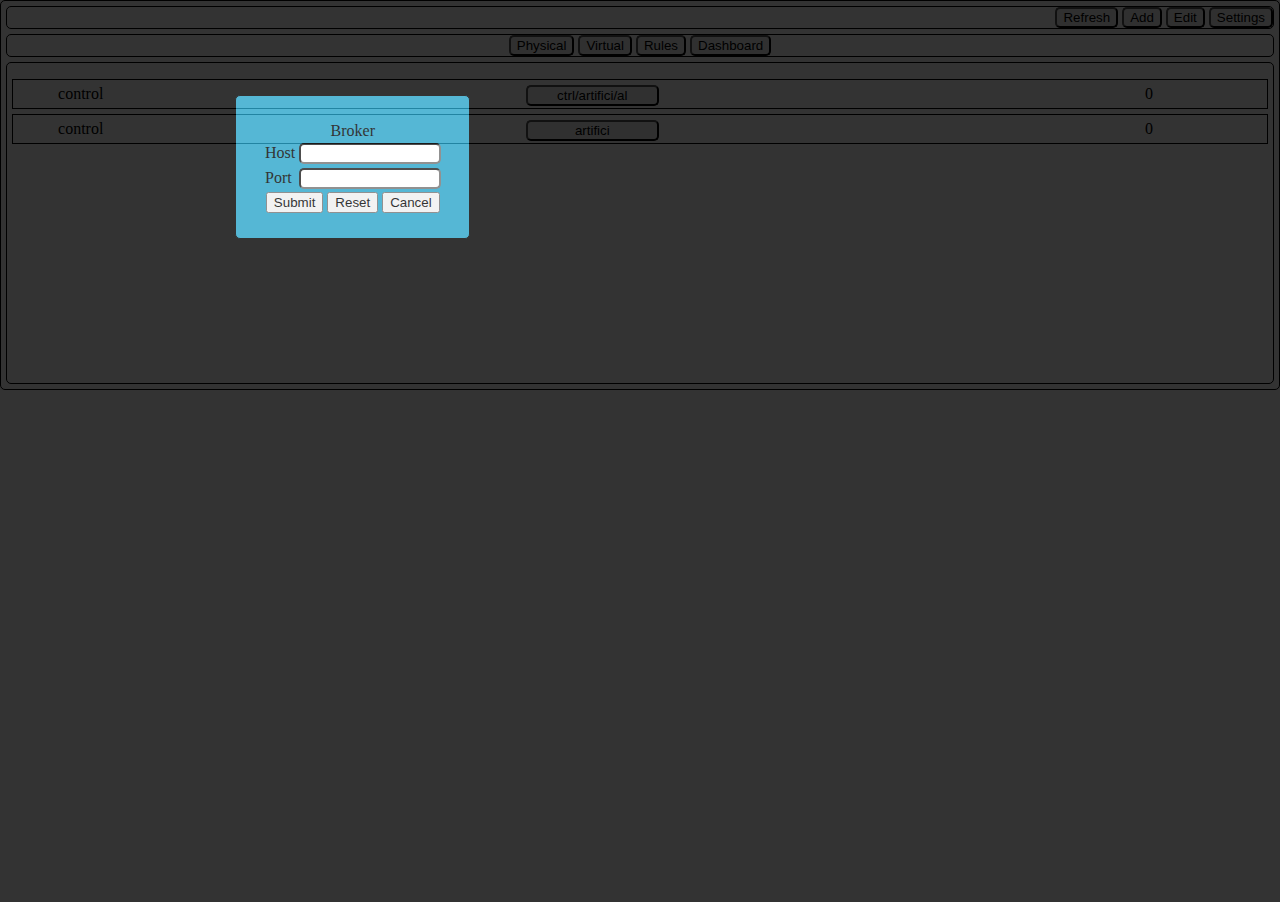
<file: public_html/index.html>
<!DOCTYPE html>
<html>
    <head>
        <title>mHome</title>
        <meta charset="UTF-8">
        <meta name="viewport" content="width=device-width, initial-scale=1.0">
        <script src="js/mqttws31.js"></script>
        <script src="js/script.js"></script>
        <script>

            function init() {
//                localStorage.clear();
                var b = new Device("ctrl/artifici/al", false);
                b.max = 15;

                if (localStorage["d"])
                    d = JSON.parse(localStorage["d"]);
                resolveHierarchy(b);

                connect();
                redraw();

                $("Physical").onclick = function() {
                    applyFilter("Physical");
                };
                $("Virtual").onclick = function() {
                    applyFilter("Virtual");
                };
                $("Refresh").onclick = function() {
                    refresh();
                };
                $("bSettings").onclick = settingsDialog;
                $("add").onclick = editDevice;
                $("edit").onclick = function() {
                    if (!isPressed("edit")) {
                        editMode = true;
                        $("edit").style.border = "inset";
                    } else {
                        editMode = false;
                        $("edit").style.border = "";
                    }
                    redraw();
                }
            }

            onload = init;
        </script>
        <link rel="stylesheet" type="text/css" href="main.css"/>
        <style>
        </style>
    </head>
    <body>
        <div>
            <div id="toolbar">
                <input type="button" value="Refresh" id="Refresh">
                <input type="button" value="Add" id="add">
                <input type="button" value="Edit" id="edit">
                <input type="button" value="Settings" id="bSettings">
            </div>
            <div id="tabs">
                <input type="button" value="Physical" id="Physical">
                <input type="button" value="Virtual" id="Virtual">
                <input type="button" value="Rules">
                <input type="button" value="Dashboard">
            </div>
            <div id="main">
                <ul id="devices">
                </ul>
            </div>
        </div>
        <div id="dialog">

            <div id="slider">
                <input type="range" id="points" min="1" max="10">
            </div>
            <div id="settings">
                Broker
                <form id="broker">
                    <table>
                        <tr><td>
                                Host</td><td> <input name="host"></td></tr>
                        <tr><td>
                                Port</td><td> <input name="port" type="number"></td></tr>
                    </table>
                    <button type="submit" value="Submit">Submit</button>
                    <button type="reset" value="Reset">Reset</button>
                    <button type='button' name="cancel" value="cancel">Cancel</button>
                </form>
            </div>
            <div id="device">
                Device
                <form id="deviceForm">
                    <table>
                        <tr><td>
                                ID</td><td><input name="id" disabled="disabled"> </td></tr>
                        <tr><td>
                                Name</td><td> <input name="name"></td></tr>
                        <tr><td>
                                Children</td><td>
                            </td>
                        </tr>
                        <tr>
                            <td colspan="2">
                                <div><select name="children" multiple="true">
                                    </select></div>
                                <span id="choose">
                                    <div><button type='button' name="add" class="add"><</button>
                                        <button type='button' name="remove" class="remove">></button>
                                    </div>
                                    <div><select name="option" multiple="true">
                                        </select></div>
                                </span>
                            </td>
                        </tr>
                    </table>
                    <input name="type" type="hidden">
                    <input name="max" type="hidden">
                    <button type="submit" value="Submit">Submit</button>
                    <button type="reset" value="Reset">Reset</button>
                    <button type='button' name="cancel" value="cancel">Cancel</button>
                </form>
            </div>
        </div>
    </body>
</html>
</file>
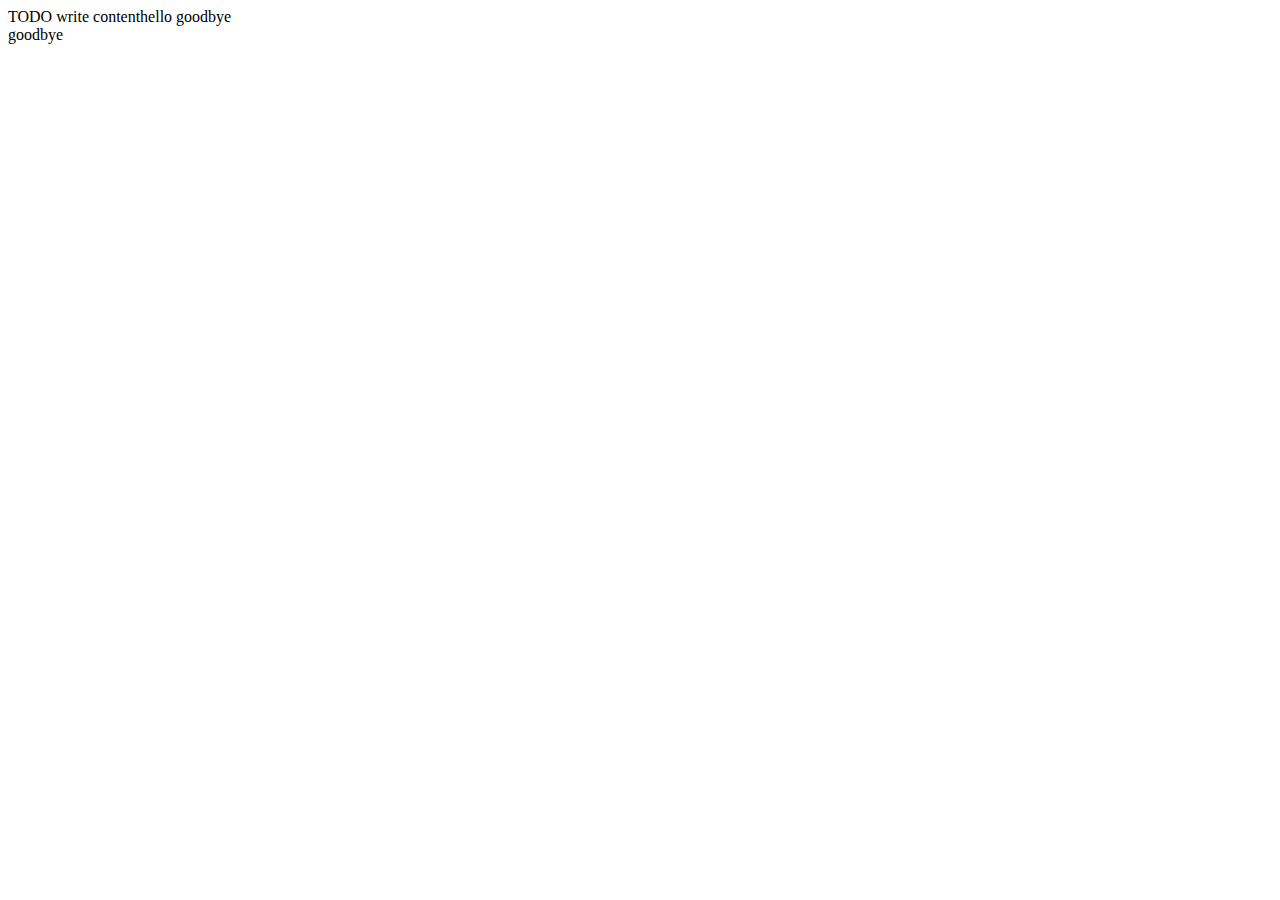
<file: public_html/test.html>
<!DOCTYPE html>
<!--
To change this license header, choose License Headers in Project Properties.
To change this template file, choose Tools | Templates
and open the template in the editor.
-->
<html>
    <head>
        <title>TODO supply a title</title>
        <meta charset="UTF-8">
        <meta name="viewport" content="width=device-width, initial-scale=1.0">
        <script type="text/javascript" src="js/require.js"></script>
        <!--        <script type="text/javascript" src="js/nools.js"></script>-->
        <script type="text/nools" id="simple">
            define Message {
            message : "",
            constructor : function (message) {
            this.text = message;
            }
            }

            rule Hello {
            when {
            m : Message m.text =~ /^hello(\\s*world)?$/
            }
            then {
            modify(m, function(){
            this.text += " goodbye";
            });
            }
            }

            rule Goodbye {
            when {
            m : Message m.text =~ /.*goodbye$/
            }
            then {
            document.getElementById("output").innerHTML += m.text + "</br>";
            }
            }
        </script>
        <script type="text/javascript">
            require(['js/nools'], function(nools) {
                //nools is now loaded.
                //get the source
                var source = document.getElementById("simple").innerHTML;
                //compile the source. The name option is required if compiling directly.
                var flow = nools.compile(source, {name: "simple"}),
                        Message = flow.getDefined("message"),
                        session = flow.getSession();
                //assert your different messages
                session.assert(new Message("goodbye"));
                session.assert(new Message("hello"));
                session.assert(new Message("hello world"));
                session.match(); //matchUntilHalt()
                console.log(session.getFacts());
            });
        </script>
    </head>
    <body>
        <div id="output">TODO write content</div>
    </body>
</html>
</file>
<file: public_html/main.css>
/* 
    Created on : May 23, 2014, 4:04:07 PM
    Author     : Anand.Tamariya
*/
body {
    padding: 0;
    margin: 0;
    overflow:hidden;
}
div {
    border: 1px solid;
    border-radius: 5px;
    // box-shadow: 10px 10px 5px #888888;
}
div > div  {
    margin-left:auto;
    margin-right:auto;
    margin: 5px
}

input {
    border-radius: 5px;
}

ul {
    //list-style-image: url("icon.png");
    list-style-type: none;
    //margin-left: 0;
    padding-left: 0;
}
li {
    //margin-left: 0;
}

td {
    text-align: left;
}

#toolbar {
    text-align: right;
}

#tabs {
    text-align: center;
}

#main {
    overflow-y: auto;
    overflow-x: hidden;
    height: 20em;
}
.device {
    border-radius: 0;
    margin: 5px;
    //padding: 5px;
    width: inherit;
    position: relative;
}
.device > div {
    border: 0;
    text-align: center;
}
.device .type {
    width: 10%;
    float: left;
}
.device .name {
    width: 70%;
    float: left;
    margin: 0;
}
.device input {
    width: 10em;
}

#dialog {
    position: absolute;
    top: 0;
    width: 100%;
    height: 100%;
    background-color: black;
    opacity:0.8;
    z-index: 10;
    border-radius: 0;
    text-align: center;
    overflow: hidden ;
    display: none;
}

#dialog > div {
    background: #2BA6CB;
    position: fixed;
    top: 10%;
    display: none;
}

#slider {
    top: 30% !important;
    left: 23% !important;
    max-height: 5%;
    padding: 5%;
    transform: rotate(-90deg);
    -ms-transform:rotate(-90deg); /* IE 9 */
    -webkit-transform:rotate(-90deg); /* Opera, Chrome, and Safari */
}

#settings {
    left: 18%;
    padding: 2%;
}
#settings input {
    width: 10em;
}

#device {
    top: 10%;
    left: 5%;
    padding: 2%;
}
/* Default styles first then media queries */
@media screen and (min-width: 480px)  {
    #slider {
        padding: 1%;
        transform: rotate(0deg);
        -ms-transform:rotate(0deg); /* IE 9 */
    }

    .device .name {
        margin: inherit;
    }
}
</file>
